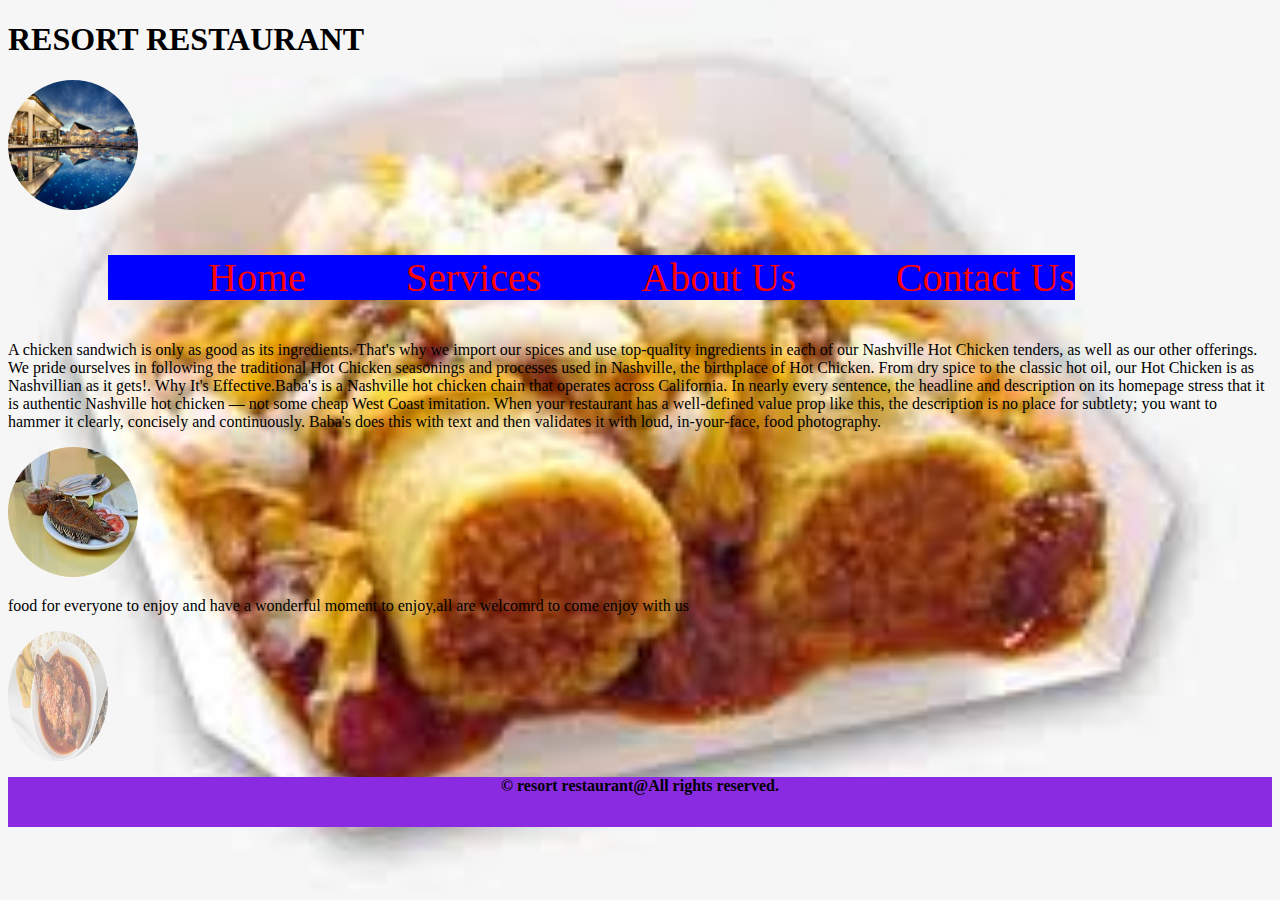
<file: index.html>
<!DOCTYPE html>
<html lang="en">
<head>
    <style>body{background-image: img src="imges/f00d1.jpg.jpg" alt=""no-repeat;</style>
    <meta charset="UTF-8">
    <meta http-equiv="X-UA-Compatible" content="IE=edge">
    <meta name="viewport" content="width=device-width, initial-scale=1.0">
    <link rel="stylesheet" href="style.css">
    <title>resort retaurant</title>
</head>
<h1>RESORT RESTAURANT <style>text-align:center</style></h1>
<body 
        <div class="logo">
            <img src="imges/rest.jpg.jpg" alt="">
        </div>
        <nav class="navbar">
        <ul>
            <li><a href="home1.html">Home</a></li>
            <li><a href="services1.html">Services</a></li>
            <li><a href="about1.html">About Us</a></li>
            <li><a href="contactus1.html">Contact Us</a></li>
        </ul>
        </nav>
        </section>
<!------------------------ARTICLES------------------------------->
<div class="artcles">
<p>A chicken sandwich is only as good as its ingredients. That's why we import our spices and use top-quality ingredients in each of our Nashville Hot Chicken tenders, as well as our other offerings.
We pride ourselves in following the traditional Hot Chicken seasonings and processes used in Nashville, the birthplace of Hot Chicken. From dry spice to the classic hot oil, our Hot Chicken is as Nashvillian as it gets!.
Why It's Effective.Baba's is a Nashville hot chicken chain that operates across California. In nearly every sentence, the headline and description on its homepage stress that it is authentic Nashville hot chicken — not some cheap West Coast imitation. When your restaurant has a well-defined value prop like this, the description is no place for subtlety; you want to hammer it clearly, concisely and continuously. Baba's does this with text and then validates it with loud, in-your-face, food photography.
</p>
</div>
<!--------------------ADVERTS----------->
<div class="artcles">
   <img src="imges/food3.jpg.jpg"
    </div>
<div class="articles">
<p>
food for everyone to enjoy and have a wonderful moment to enjoy,all are welcomrd to come enjoy with us</p>
    </div>
    <div class="articles">
        <img src="imges/food2.jpg.jpg"
        </div>
<div class="advert"
<img src="restarant/food.jpg.jpg"alt="">
    <!-----------------------FOOTER--------------------------->
    <footer>
        <div id="footer">
		<p>&copy; resort restaurant@All rights reserved.</p>
    </div>
	</footer>
</body>
</html>
</file>
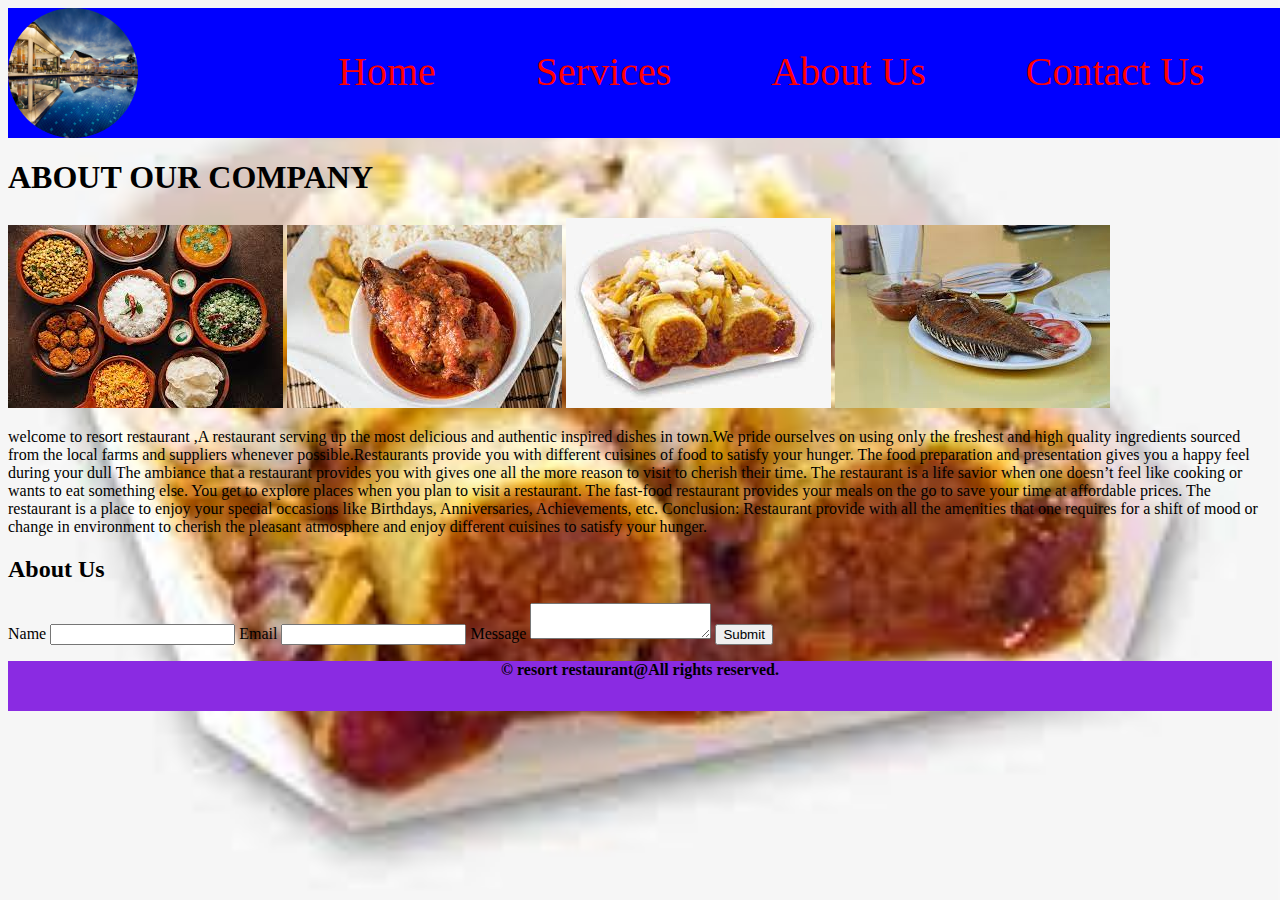
<file: about1.html>
<!DOCTYPE html>
<html lang="en">
<head>
    <meta charset="UTF-8">
    <meta http-equiv="X-UA-Compatible" content="IE=edge">
    <meta name="viewport" content="width=device-width, initial-scale=1.0">
    <link rel="stylesheet" href="style.css">
    <title>Document</title>
</head>
<body>
    <section class="header">
            <div class="logo">
                <img src="imges/rest.jpg.jpg" alt="">
</div> 
        <nav class="navbar">
        <ul>
            <li><a href="home1.html">Home</a></li>
            <li><a href="services1.html">Services</a></li>
            <li><a href="about1.html">About Us</a></li>
            <li><a href="contactus1.html">Contact Us</a></li>
        </ul>
        </nav>
        </section>
        <h1>ABOUT OUR COMPANY</h1>
        <img src="imges/food4.jpg.jpg"> 
        <img src="imges/food2.jpg.jpg">
         <img src="imges/food1.jpg.jpg">
         <img src="imges/food3.jpg.jpg">
    <header>
        <nav class="navbar">
    </header>
<p>welcome to resort restaurant ,A restaurant serving up the most delicious and authentic inspired dishes in town.We pride ourselves on using only the freshest and high quality ingredients sourced from the local farms and suppliers whenever possible.Restaurants provide you with different cuisines of food to satisfy your hunger.
    The food preparation and presentation gives you a happy feel during your dull
    The ambiance that a restaurant provides you with gives one all the more reason to visit to cherish their time.
    The restaurant is a life savior when one doesn’t feel like cooking or wants to eat something else.
    You get to explore places when you plan to visit a restaurant.
    The fast-food restaurant provides your meals on the go to save your time at affordable prices.
    The restaurant is a place to enjoy your special occasions like Birthdays, Anniversaries, Achievements, etc.
    Conclusion: Restaurant provide with all the amenities that one requires for a shift of mood or change in environment to cherish the pleasant atmosphere and enjoy different cuisines to satisfy your hunger.<p> 
            <h2>About Us</h2>
            <form>
                <label for="name">Name</label>
                <input type="text" id="name" name="name" required>

                <label for="email">Email</label>
                <input type="email" id="email" name="email" required>

                <label for="message">Message</label>
                <textarea id="message" name="message" required></textarea>

                <button type="submit">Submit</button>
     </form>
    </body>
    <footer>
        <div id="footer">
		<p>&copy; resort restaurant@All rights reserved.</p>
    </div>
	</footer>
</body>
</html>
</file>
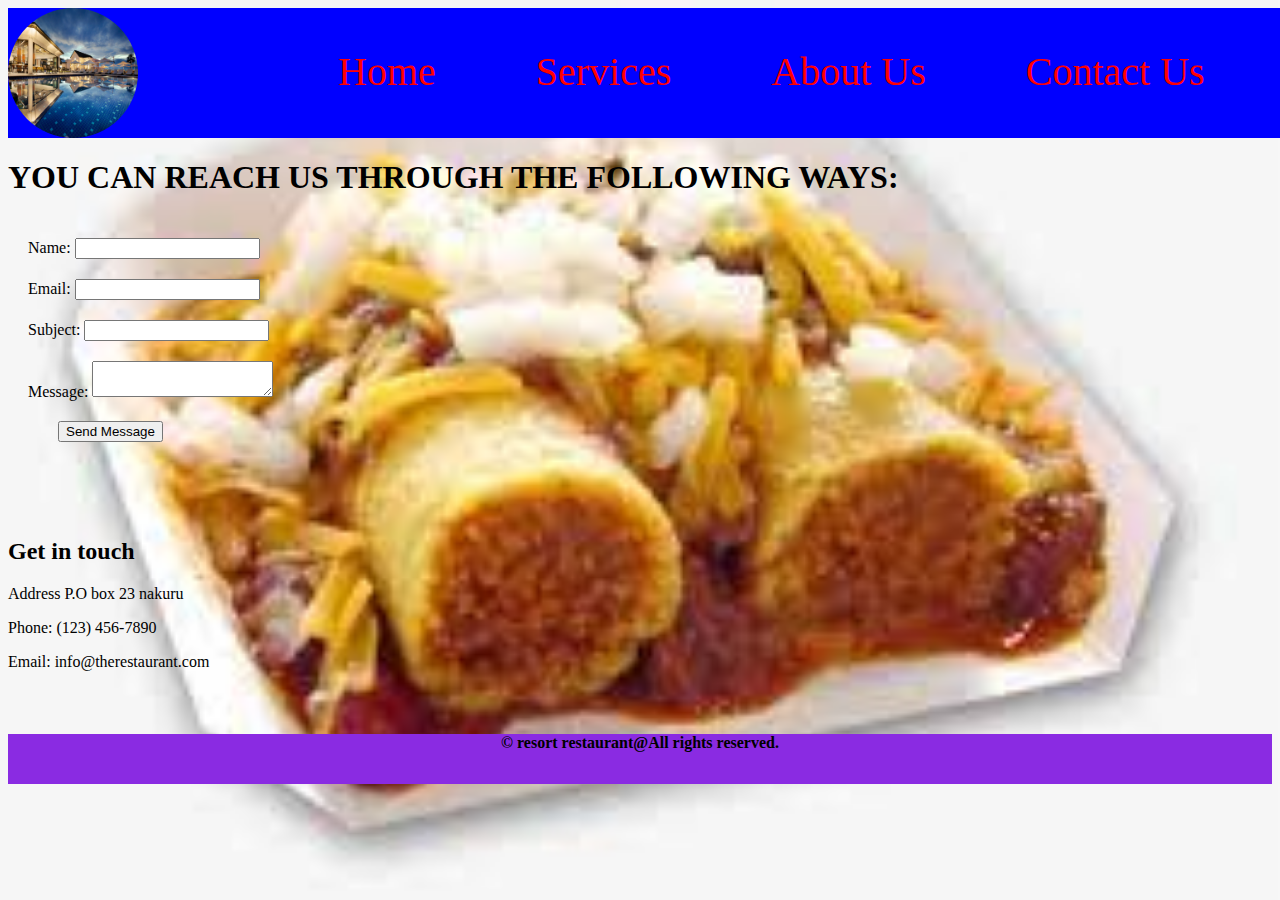
<file: contactus1.html>
<!DOCTYPE html>
<html lang="en">
<head>
    <meta charset="UTF-8">
    <meta http-equiv="X-UA-Compatible" content="IE=edge">
    <meta name="viewport" content="width=device-width, initial-scale=1.0">
    <link rel="stylesheet" href="style.css">
    <title>Document</title>
</head>
<body>
    <section class="header">
        <div class="logo">
            <img src="imges/rest.jpg.jpg" alt="">
        </div>
        <nav class="navbar">
        <ul>
            <li><a href="home1.html">Home</a></li>
            <li><a href="services1.html">Services</a></li>
            <li><a href="about1.html">About Us</a></li>
            <li><a href="contactus1.html">Contact Us</a></li>
        </ul>
        </nav>
        </section>
        <h1>YOU CAN REACH US THROUGH THE FOLLOWING WAYS:</h1>
    <section class="contact-us">
        <div id="form">
        <form action="">
            <label for="name">Name:</label>
            <input type="text" id="name" name="name" required> <br>
            <label for="email">Email:</label>
            <input type="email" id="email" name="email" required><br>
            <label for="subject">Subject:</label>
            <input type="text" id="subject" name="subject" required><br>
            <label for="message">Message:</label>
            <textarea style="margin-top:20px;" id="message" name="message" required></textarea><br>
            <button type="submit">Send Message</button>
        </form>
    </div>
        <div class="contact-info">
            <h2>Get in touch</h2>
            <p>Address P.O box 23 nakuru</p>
            <p>Phone: (123) 456-7890</p>
            <p>Email: info@therestaurant.com</p>
        </div>
    </section>
    <footer>
        <div id="footer">
		<p>&copy; resort restaurant@All rights reserved.</p>
    </div>
	</footer>
</body>
</html>
</file>
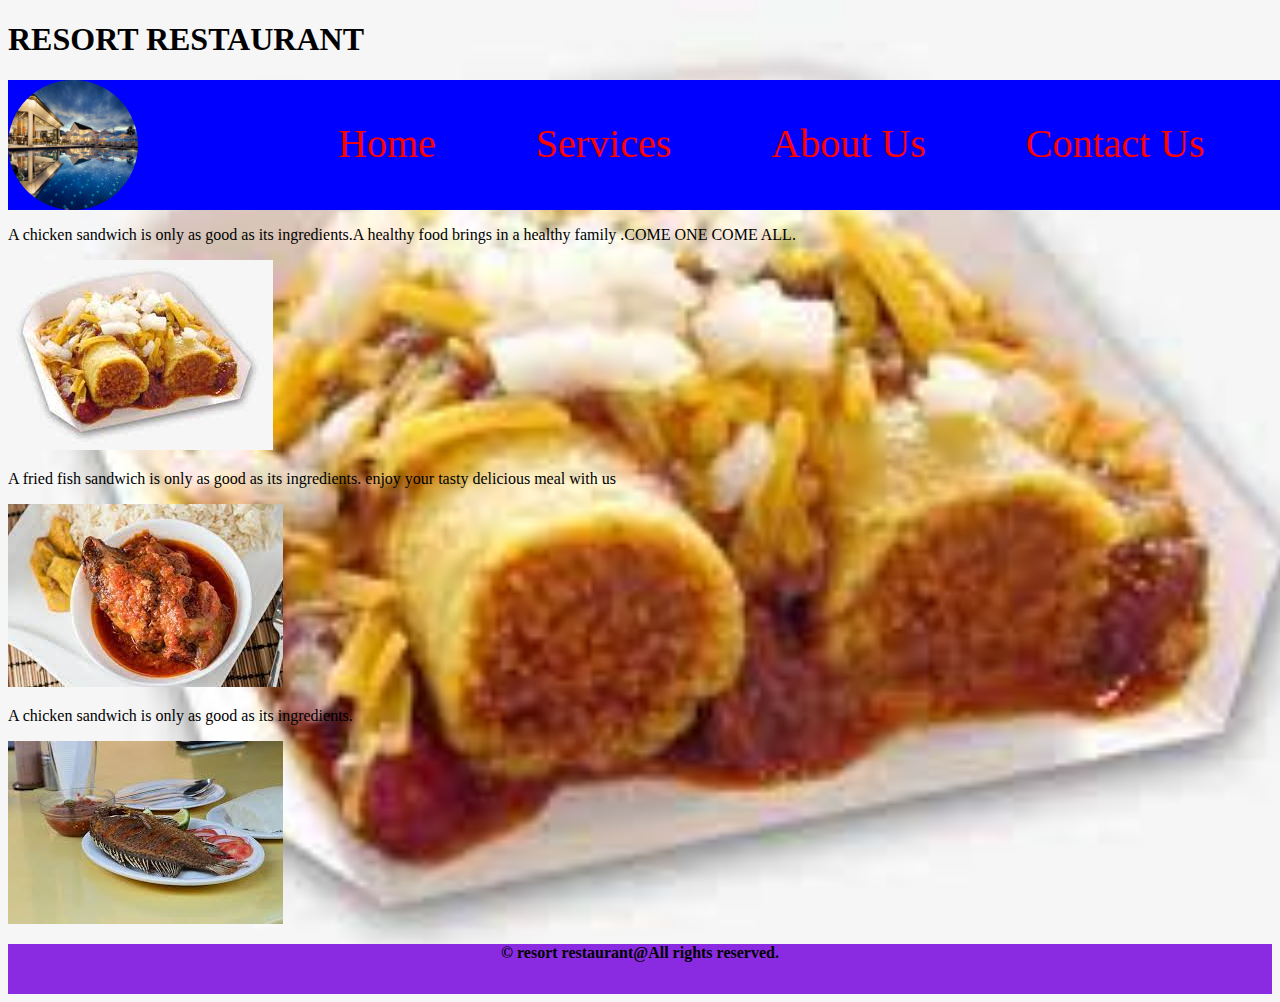
<file: home1.html>
<!DOCTYPE html>
<html lang="en">
<head>
    <style>body{background-image: img src="imges/f00d1.jpg.jpg" alt=""no-repeat;}</style>
    <meta charset="UTF-8">
    <meta http-equiv="X-UA-Compatible" content="IE=edge">
    <meta name="viewport" content="width=device-width, initial-scale=1.0">
    <link rel="stylesheet" href="style.css">
    <title>resort retaurant</title>
</head>
<h1>RESORT RESTAURANT <style>text-align:center</style></h1>
<body>
   <section class="header">
        <div class="logo">
            <img src="imges/rest.jpg.jpg" alt="">
        </div>
        <nav class="navbar">
        <ul>
            <li><a href="home1.html">Home</a></li>
            <li><a href="services1.html">Services</a></li>
            <li><a href="about1.html">About Us</a></li>
            <li><a href="contactus1.html">Contact Us</a></li>
        </ul>
        </nav>
        </section><div class="artcles">
<p>A chicken sandwich is only as good as its ingredients.A healthy food brings in a healthy family .COME ONE COME ALL.
</p>
        <img src="imges/food1.jpg.jpg">
        <!------------------------ARTICLES------------------------------->
<div class="artcles">
<p>A fried fish sandwich is only as good as its ingredients. enjoy your tasty delicious meal with us
</p>
<!--------------------ADVERTS----------->
<div class="artcles">
    <img src="imges/food2.jpg.jpg">
    <div class="artcles">
<p>A chicken sandwich is only as good as its ingredients. 
</p>
        <img src="imges/food3.jpg.jpg"> 
    </div>
</div>
<!--------------------ADVERTS----------->
<div class="advert"
<img src="restarant/food.jpg.jpg"alt="">
    <!-----------------------FOOTER--------------------------->
    <footer>
        <div id="footer">
		<p>&copy; resort restaurant@All rights reserved.</p>
    </div>
	</footer>
</body>
</html>
</file>
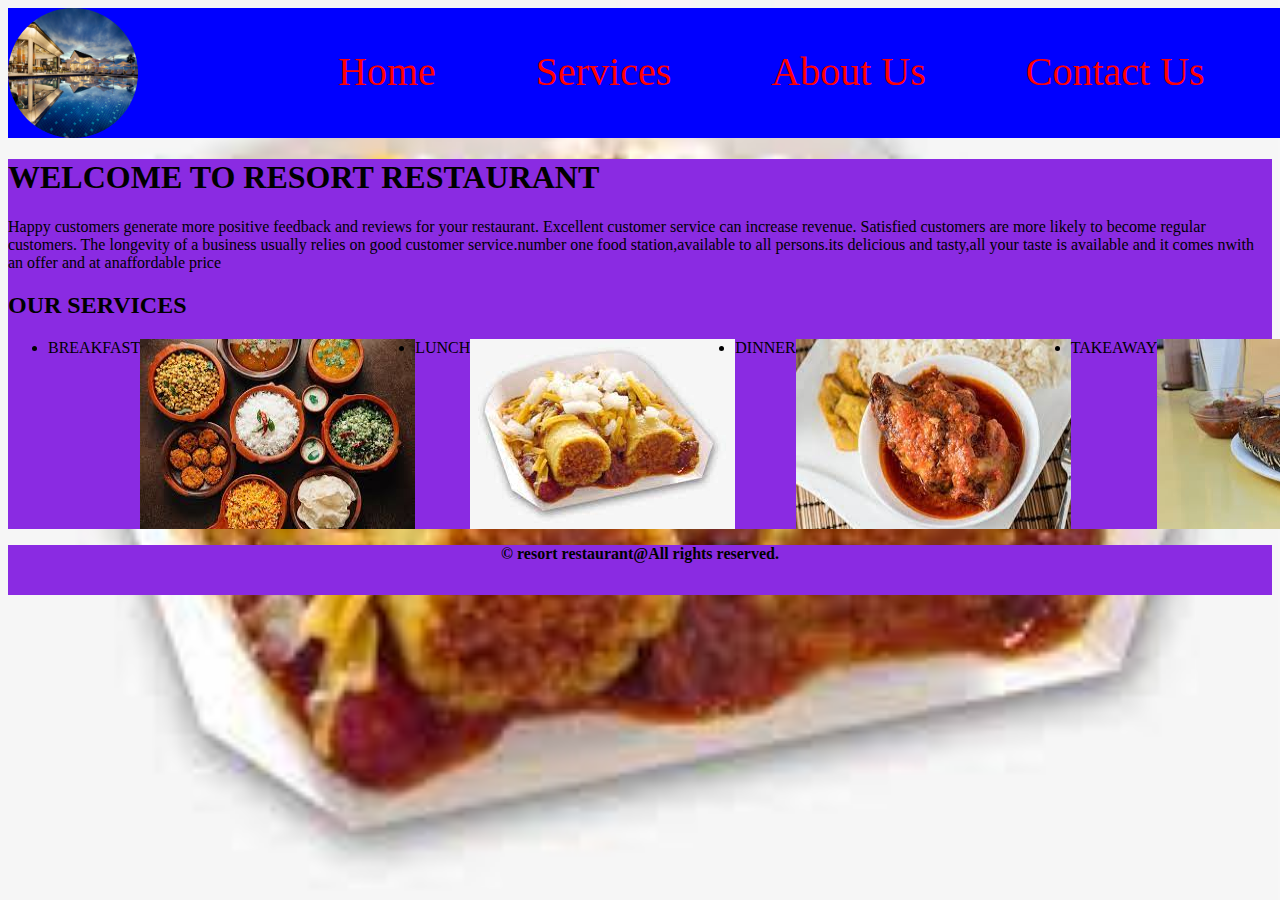
<file: services1.html>
<!DOCTYPE html>
<html lang="en">
<head>
    <meta charset="UTF-8">
    <meta http-equiv="X-UA-Compatible" content="IE=edge">
    <meta name="viewport" content="width=device-width, initial-scale=1.0">
    <link rel="stylesheet" href="style.css">
    <title>Document</title>
</head>
<body>
    <section class="header">
        <div class="logo">
            <img src="imges/rest.jpg.jpg" alt="">
        </div>
        <nav class="navbar">
        <ul>
            <li><a href="home1.html">Home</a></li>
            <li><a href="services1.html">Services</a></li>
            <li><a href="about1.html">About Us</a></li>
            <li><a href="contactus1.html">Contact Us</a></li>
        </ul>
        </nav>
        </section>
    <section class="services">
        <h1>WELCOME TO RESORT RESTAURANT </h1>
        <p>Happy customers generate more positive feedback and reviews for your restaurant.
            Excellent customer service can increase revenue.
            Satisfied customers are more likely to become regular customers.
            The longevity of a business usually relies on good customer service.number one food station,available to all persons.its delicious and tasty,all your taste is available and it comes nwith an offer and at anaffordable price</p>
        <h2>OUR SERVICES</h2>
        <ul style="display: flex;">
            <li>BREAKFAST</li>
            <img src="imges/food4.jpg.jpg">
            <li>LUNCH</li>
            <img src="imges/food1.jpg.jpg">
            <li>DINNER</li>
            <img src="imges/food2.jpg.jpg">
            <li>TAKEAWAY</li>
            <img src="imges/food3.jpg.jpg">
        </ul>
        </section>
        <footer>
            <div id="footer">
            <p>&copy; resort restaurant@All rights reserved.</p>
        </div>
        </footer>
</body>
</html>
</file>
<file: style.css>
body{
    background:url(imges/food1.jpg.jpg)no-repeat;
background-size: cover;
}
.header{
    width:130%;
    height:130px;
    display:flex;
    background-color: blue;
    text-decoration: bold;
}
.navbar ul{
    display: flex;
    padding-left: 100px;
    font-size: 40px;
}
.navbar ul li a{
    text-decoration: none;
    color:red;
    padding-left: 100px;
    text-decoration-color: rgb(18, 206, 49);
    background-color: blue;
}
.navbar ul li{
    list-style: none;
}
.logo img{
    height:130px;
    width: 130px;
    border-radius:50%;
}
.home ul{display: flex;
    padding-left: 100px;
}
.index ul{display: flex;
        padding-left: 100px;
        background-color: blue;
        text-decoration: red;
}
/*******************CONTACT US**********/
.contact-us{
    height:500px;
}
#form{
    border: 0px solid black;
    height:300px;
    width:500px;
    margin-left:20px;
}
#form input{
margin-top: 20px;
}
#form button{
 margin-top:20px;
 margin-left:30px;
}
.contact -us{
        height:500px;
    }
#form{
        border: 0px solid black;
        height:300px;
        width:500px;
        margin-left:20px;
}     
.services{
    background-color: blueviolet;
}
/***********FOOTER****************************************/
#footer{
    background-color: blueviolet;
    height:50px;
}
#footer p{
    text-align: center;
    font-weight:bold;
}
/***********************ARTICLES**************************/
.articles img{
    position: relative;
    opacity: 0.5;
    image-orientation: flip;
    width: 100px;
    display: flex;
}
</file>
